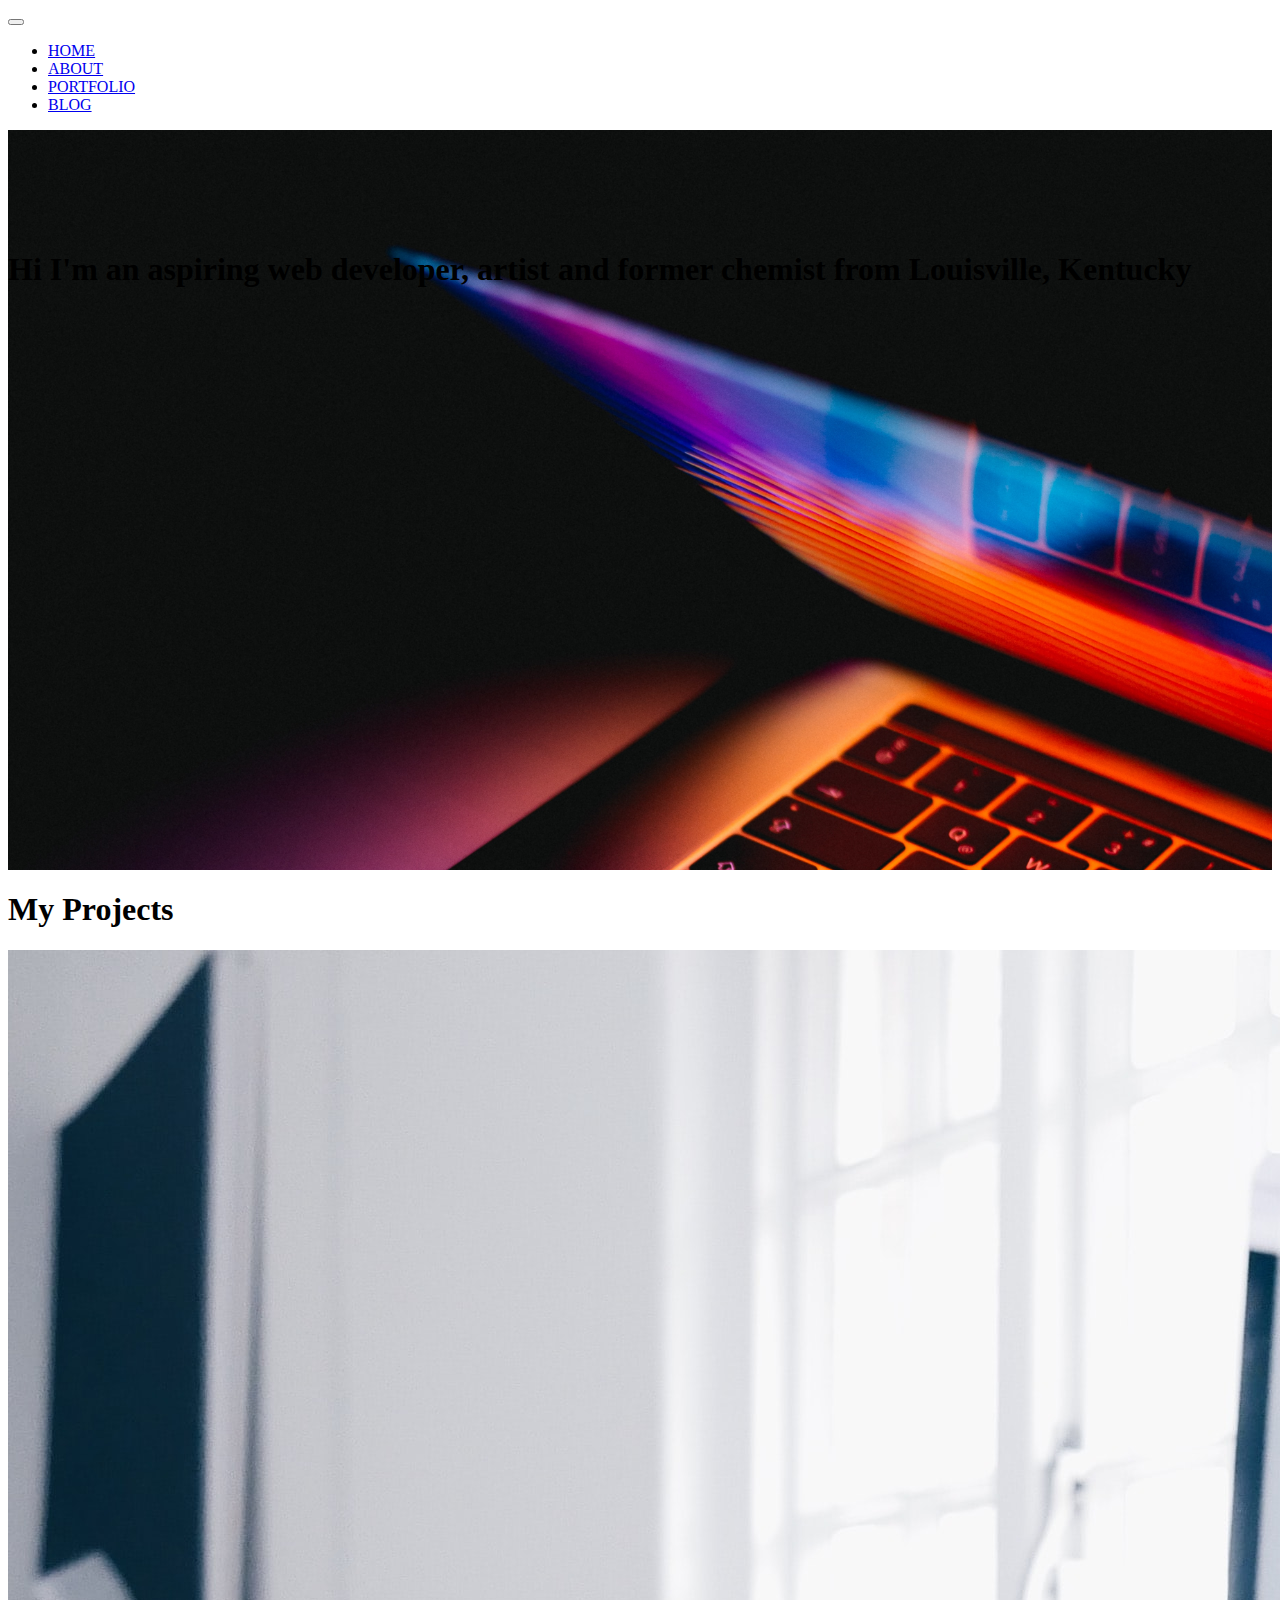
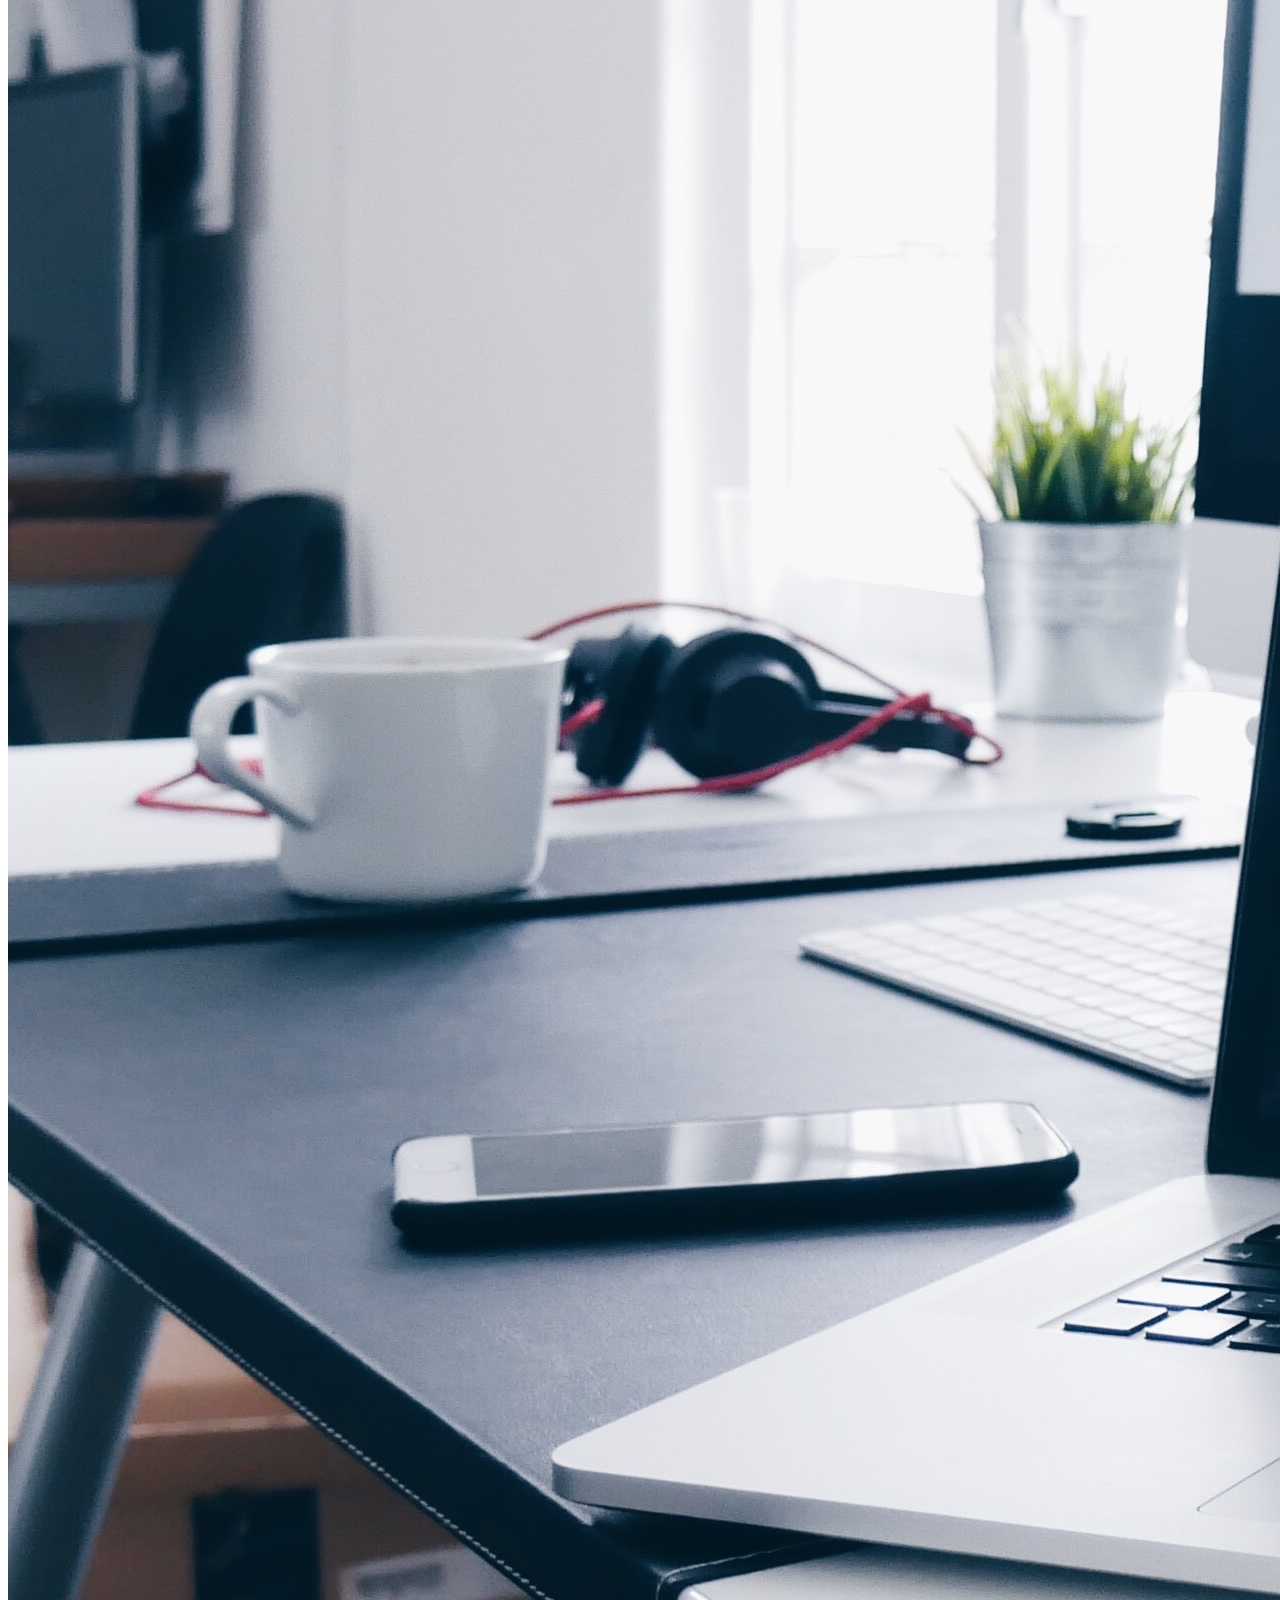
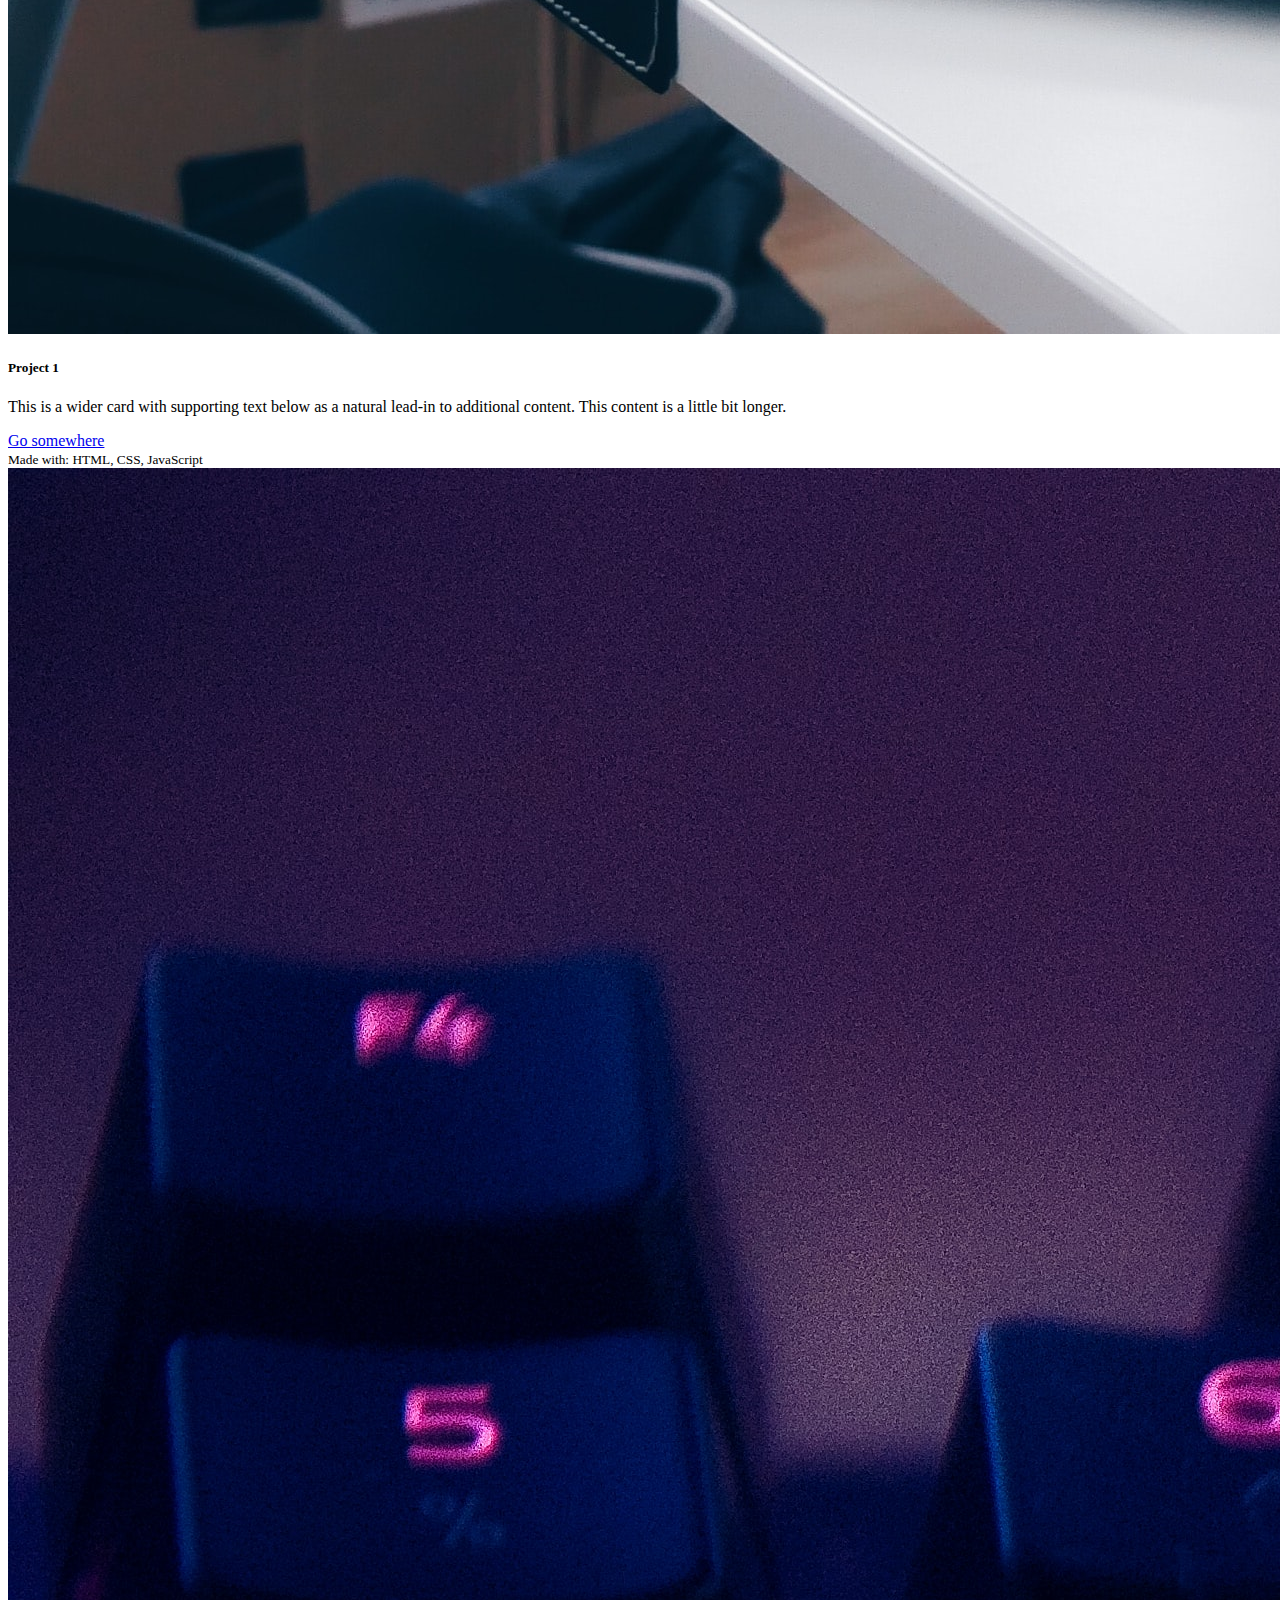
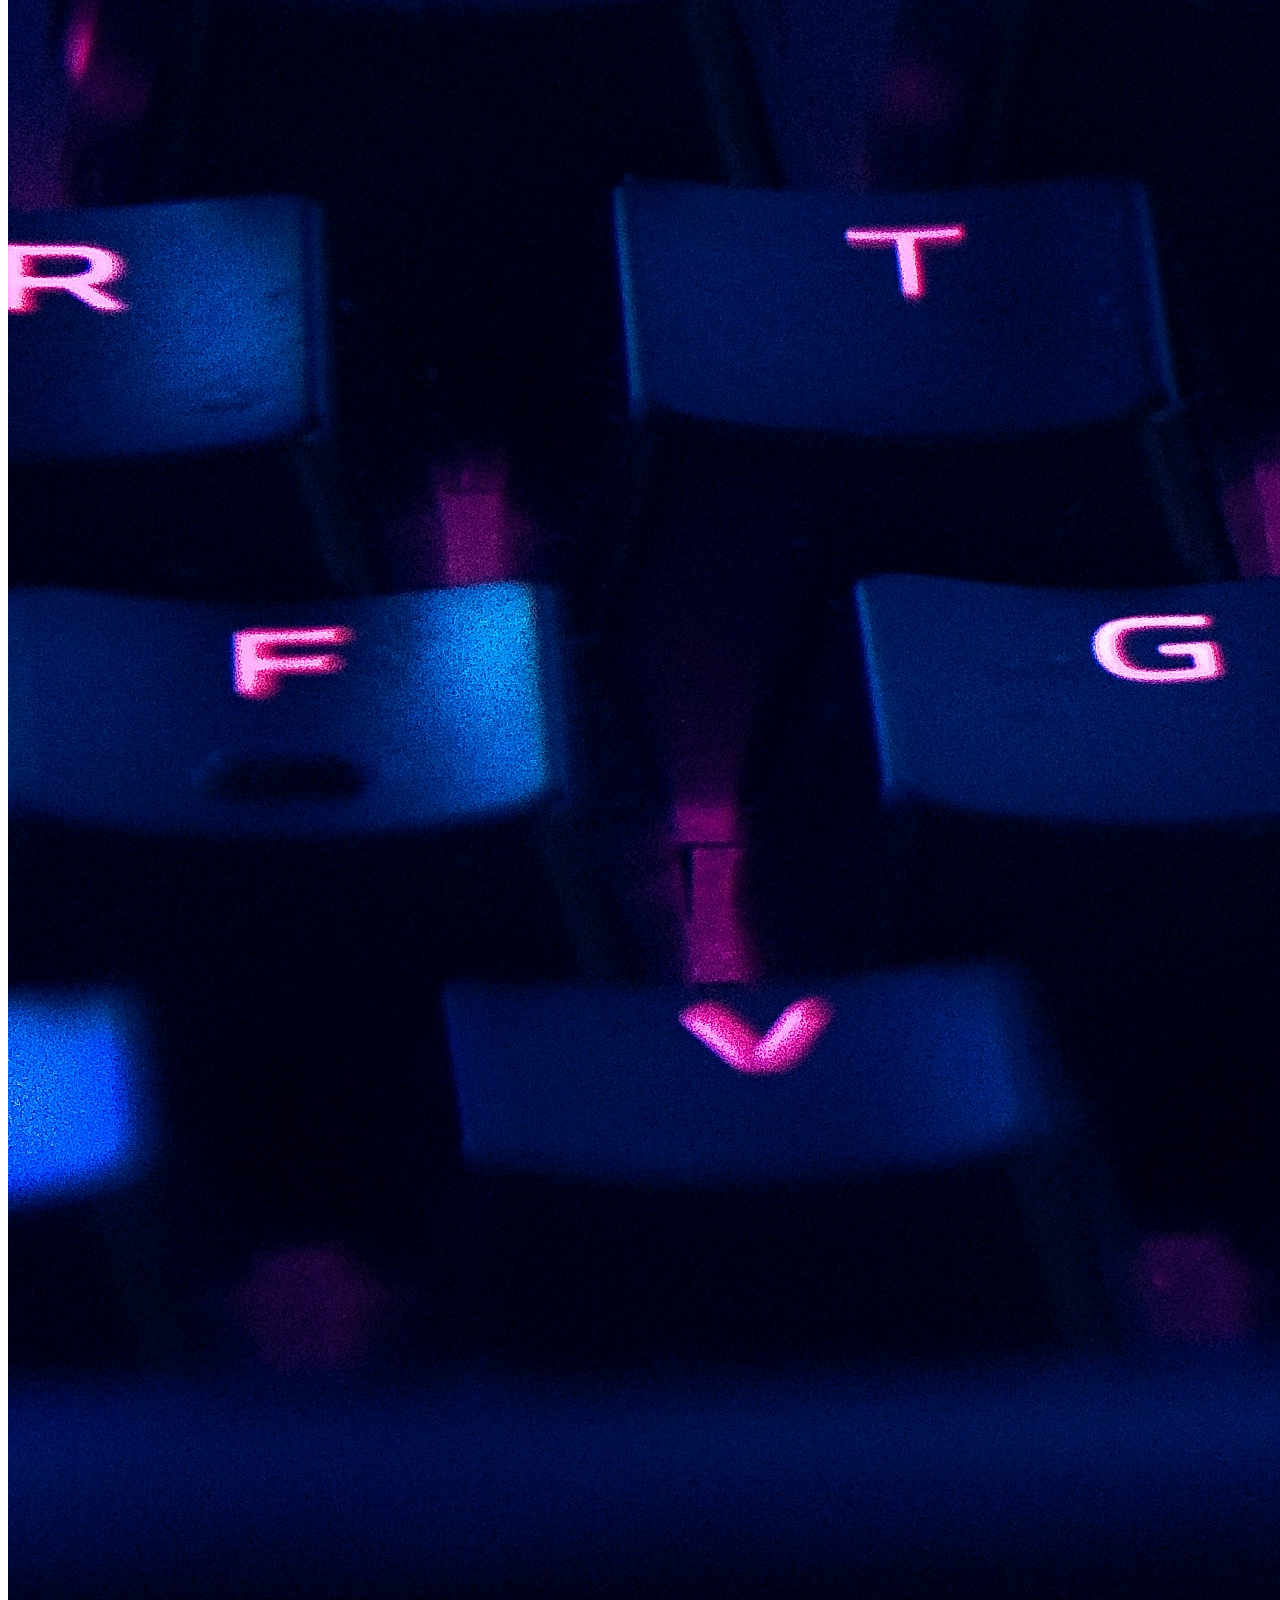
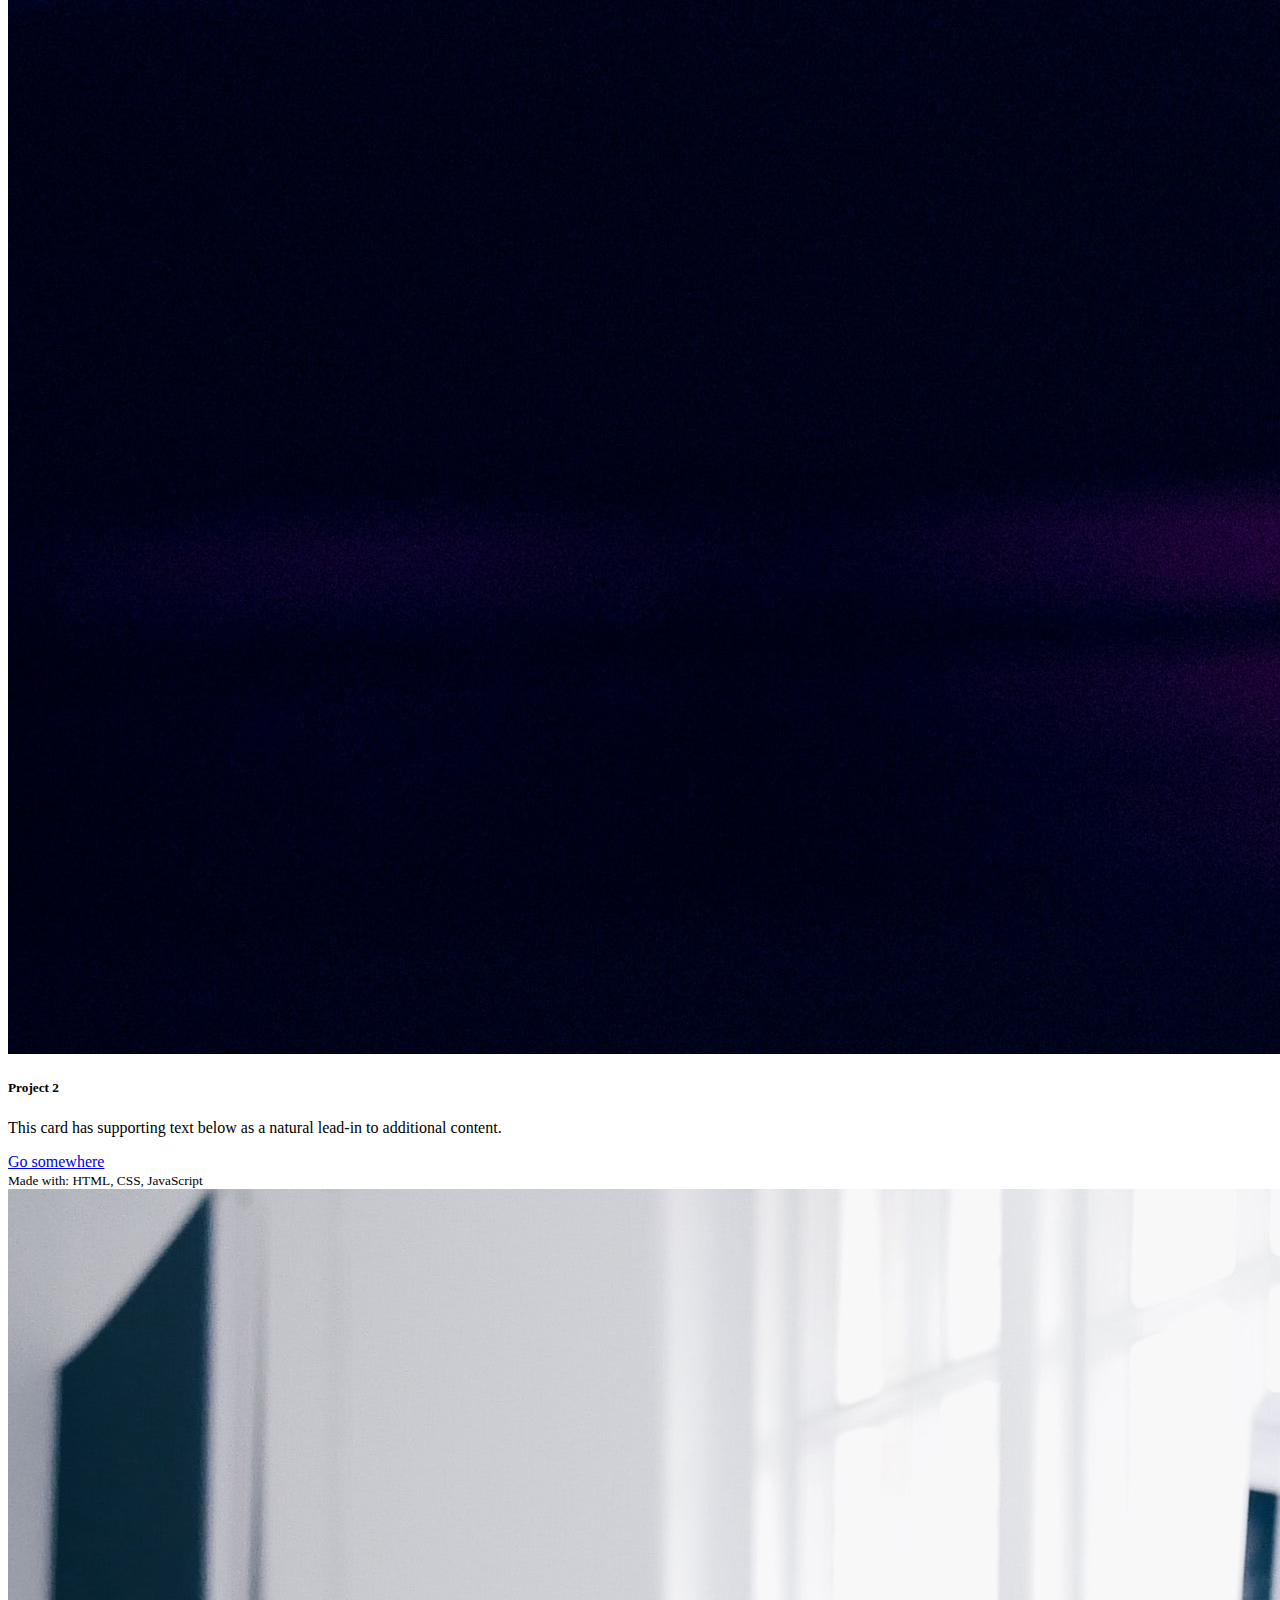
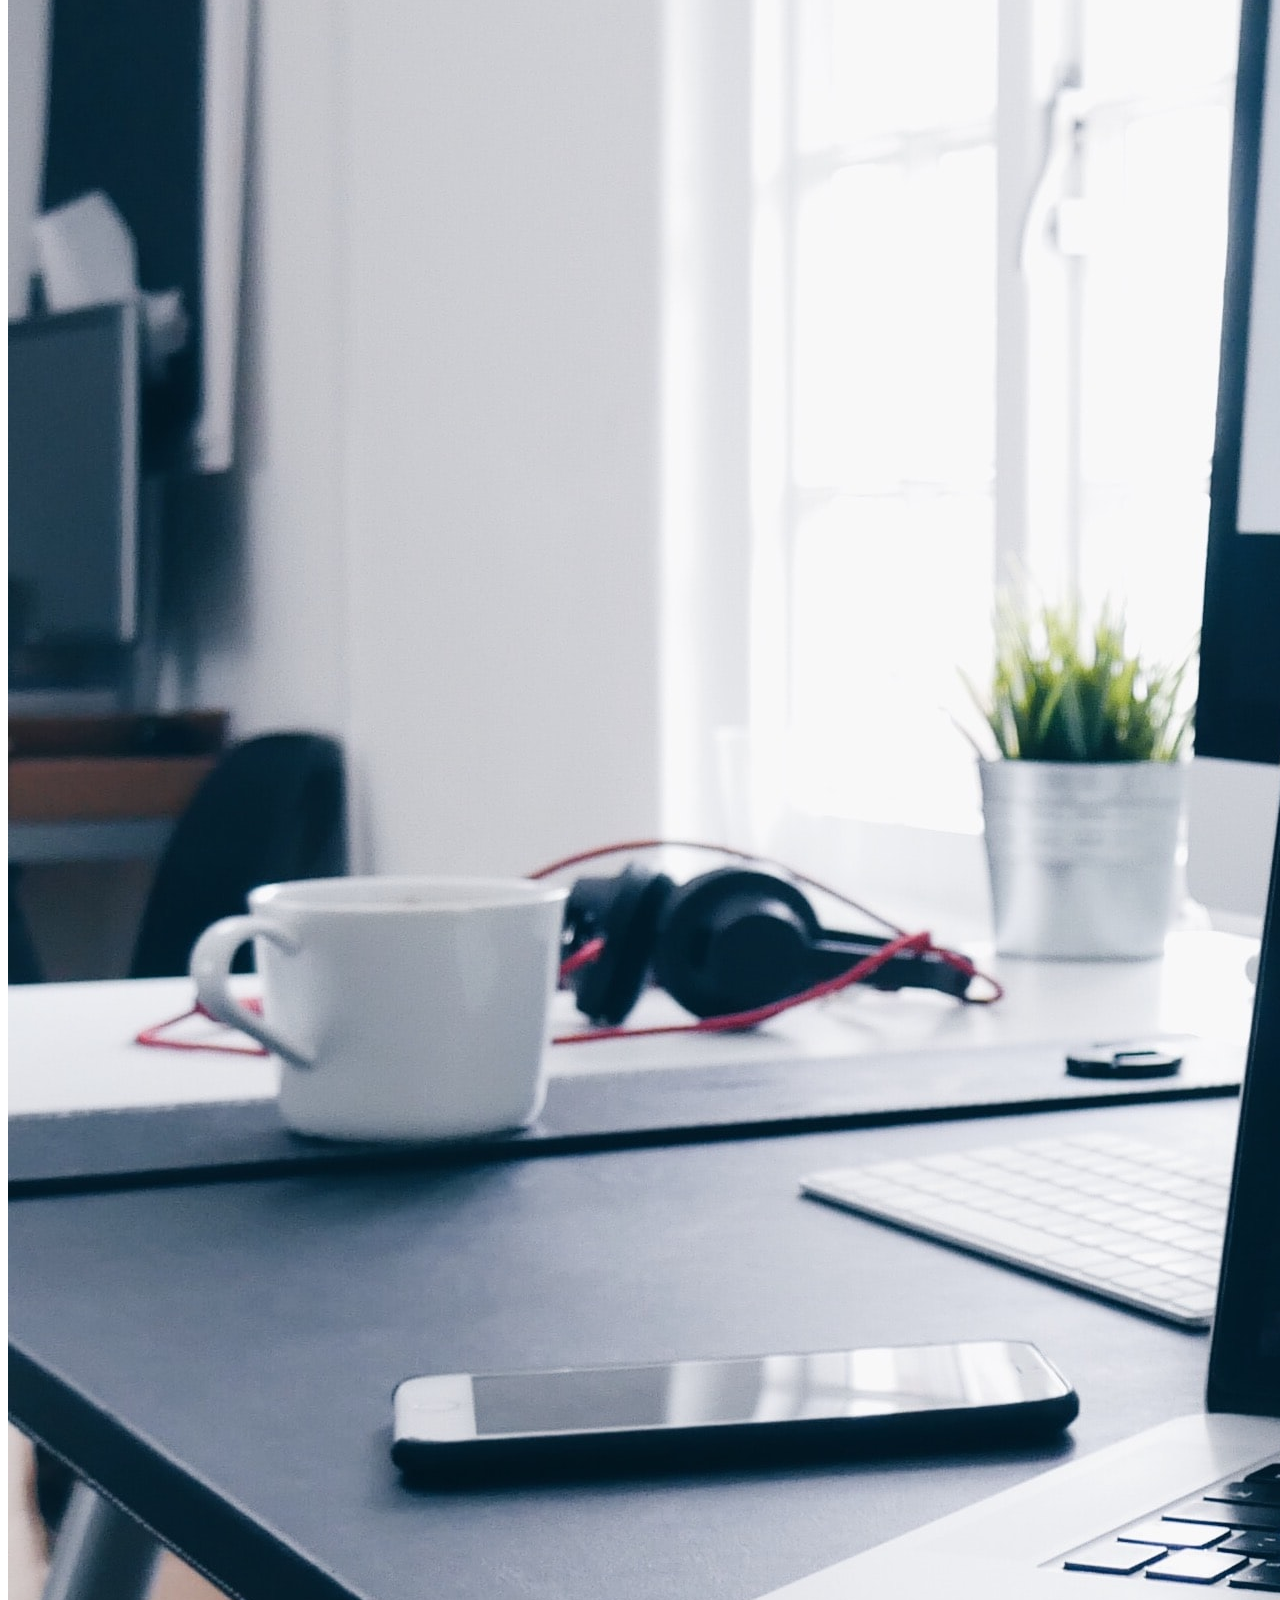
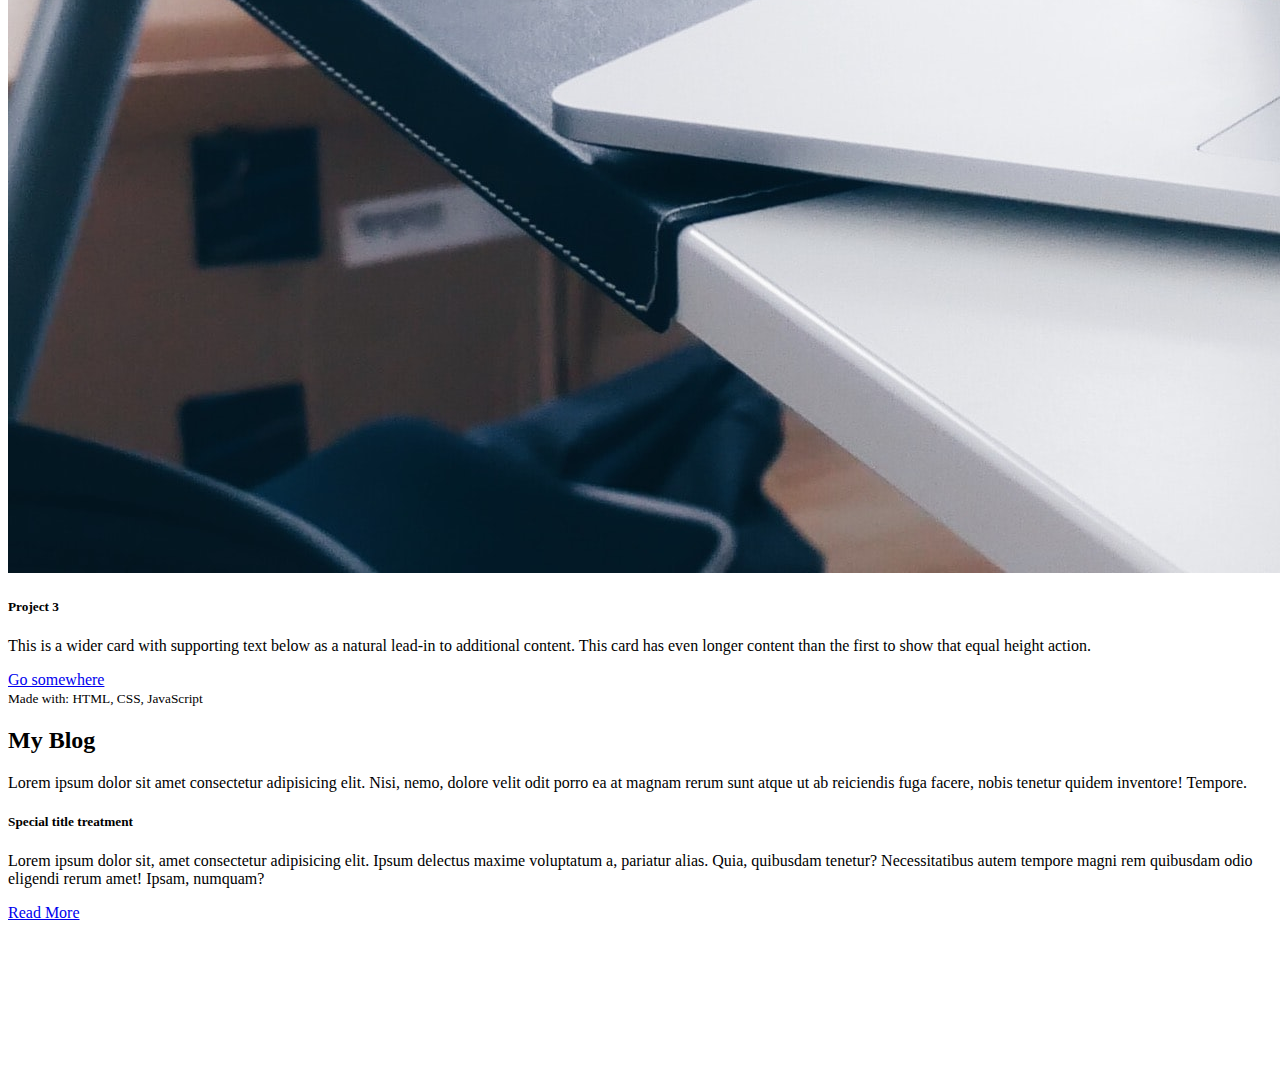
<file: index.html>
<!doctype html>
<html lang="en">
  <head>
    <!-- Required meta tags -->
    <meta charset="utf-8">
    <meta name="viewport" content="width=device-width, initial-scale=1">

    <!-- Bootstrap CSS -->
    <link href="https://cdn.jsdelivr.net/npm/bootstrap@5.0.2/dist/css/bootstrap.min.css" rel="stylesheet" integrity="sha384-EVSTQN3/azprG1Anm3QDgpJLIm9Nao0Yz1ztcQTwFspd3yD65VohhpuuCOmLASjC" crossorigin="anonymous">
    <link href="./css/style.css" rel="stylesheet">
    <title>HOME</title>
  </head>
  <body>
    <header>
    <div class="container">
        <div class="row">
            <div class="col">
               <nav class="navbar navbar-expand-lg navbar-light">
                    <div class="container-fluid">
                        <button class="navbar-toggler" type="button" data-bs-toggle="collapse" data-bs-target="#navbarScroll" aria-controls="navbarScroll" aria-expanded="false" aria-label="Toggle navigation">
                        <span class="navbar-toggler-icon"></span>
                        </button>
                        <div class="collapse navbar-collapse" id="navbarScroll">
                        <ul class="navbar-nav me-auto my-2 my-lg-0 navbar-nav-scroll" style="--bs-scroll-height: 100px;">
                            <li class="nav-item">
                                <a class="nav-link" href="index.html">HOME</a>
                            </li>
                            <li class="nav-item">
                                <a class="nav-link" href="#">ABOUT</a>
                            </li>
                            <li class="nav-item">
                                <a class="nav-link" href="#">PORTFOLIO</a>
                            </li>
                            <li class="nav-item">
                                <a class="nav-link" href="./pages/blog.html">BLOG</a>
                            </li>
                        </ul>
                    </div>
                </nav>
            </div>
        </div>
    </div>
    </header>

    <section class="background-img">
        <div class="container">
            <div class="row mt-5">
                <div class="col mt-5">
                    <h1 class="text-light align-items-center mx-auto">Hi I'm an aspiring web developer, artist and former chemist from Louisville, Kentucky</h1>
                </div>
            </div>
        </div>
    </section>

    <section>
        <div class="row row-cols-1 row-cols-md-3 mt-2 g-4">
            <div class="col-12">
                <h1>My Projects</h1> 
            </div>
            <div class="col gap-3">
                <div class="card h-100">
                <img src="./img/computer2.jpg" class="card-img-top" alt="computer">
                <div class="card-body">
                    <h5 class="card-title">Project 1</h5>
                    <p class="card-text">This is a wider card with supporting text below as a natural lead-in to additional content. This content is a little bit longer.</p>
                    <a href="#" class="btn btn-primary">Go somewhere</a>
                </div>
                <div class="card-footer">
                    <small class="text-muted">Made with: HTML, CSS, JavaScript</small>
                </div>
                </div>
            </div>
            <div class="col">
                <div class="card h-100">
                <img src="./img/keyboard.jpg" class="card-img-top" alt="computer">
                <div class="card-body">
                    <h5 class="card-title">Project 2</h5>
                    <p class="card-text">This card has supporting text below as a natural lead-in to additional content.</p>
                    <a href="#" class="btn btn-primary">Go somewhere</a>
                </div>
                <div class="card-footer">
                    <small class="text-muted">Made with: HTML, CSS, JavaScript</small>
                </div>
                </div>
            </div>
            <div class="col">
                <div class="card h-100">
                <img src="./img/computer2.jpg" class="card-img-top" alt="computer">
                <div class="card-body">
                    <h5 class="card-title">Project 3</h5>
                    <p class="card-text">This is a wider card with supporting text below as a natural lead-in to additional content. This card has even longer content than the first to show that equal height action.</p>
                    <a href="#" class="btn btn-primary">Go somewhere</a>
                </div>
                <div class="card-footer">
                    <small class="text-muted">Made with: HTML, CSS, JavaScript</small>
                </div>
                </div>
            </div>
        </div>
    </section>

    <section>
        <div class="row mt-4">
            <div class="col-sm-6">
                <h2>My Blog</h2>
                <p>Lorem ipsum dolor sit amet consectetur adipisicing elit. Nisi, nemo, dolore velit odit porro ea at magnam rerum sunt atque ut ab reiciendis fuga facere, nobis tenetur quidem inventore! Tempore.</p>
            </div>
            <div class="col-sm-6">
                <div class="card">
                <div class="card-body">
                    <h5 class="card-title">Special title treatment</h5>
                    <p class="card-text">Lorem ipsum dolor sit, amet consectetur adipisicing elit. Ipsum delectus maxime voluptatum a, pariatur alias. Quia, quibusdam tenetur? Necessitatibus autem tempore magni rem quibusdam odio eligendi rerum amet! Ipsam, numquam?</p>
                    <a href="#" class="btn btn-primary">Read More</a>
                </div>
                </div>
            </div>
        </div>
    </section>

    <footer class="bg-dark">
        <div class="container p-5 bg-dark text-white">
            <div class="row">
                <div class="col">
                <a href="mailto:dunnticia633@gmail.com"><img src="img/Email.svg" height="50"></a>
                </div>
                <div class="col">
                <a href="tel:5028895590"><img src="img/phone.svg" height="50"></a>
                </div>
                <div class="col">
                <a href="https://github.com/TiciaD/TiciaD.github.io.git"><img src="img/github.svg" height="50"></a>
                </div>
            </div>
        </div>
    </footer>
    

    <!-- Optional JavaScript; choose one of the two! -->

    <!-- Option 1: Bootstrap Bundle with Popper -->
    <script src="https://cdn.jsdelivr.net/npm/bootstrap@5.0.2/dist/js/bootstrap.bundle.min.js" integrity="sha384-MrcW6ZMFYlzcLA8Nl+NtUVF0sA7MsXsP1UyJoMp4YLEuNSfAP+JcXn/tWtIaxVXM" crossorigin="anonymous"></script>

    <!-- Option 2: Separate Popper and Bootstrap JS -->
    <!--
    <script src="https://cdn.jsdelivr.net/npm/@popperjs/core@2.9.2/dist/umd/popper.min.js" integrity="sha384-IQsoLXl5PILFhosVNubq5LC7Qb9DXgDA9i+tQ8Zj3iwWAwPtgFTxbJ8NT4GN1R8p" crossorigin="anonymous"></script>
    <script src="https://cdn.jsdelivr.net/npm/bootstrap@5.0.2/dist/js/bootstrap.min.js" integrity="sha384-cVKIPhGWiC2Al4u+LWgxfKTRIcfu0JTxR+EQDz/bgldoEyl4H0zUF0QKbrJ0EcQF" crossorigin="anonymous"></script>
    -->
  </body>
</html>
</file>
<file: css/style.css>
.background-img {
    background-image: url("computer.jpg");
    background-size: cover;
    display: flex;
    flex-wrap: wrap;
    width: 100%;
    height: 60vh;
    padding-top: 100px;
    padding-bottom: 100px;
}

.navbar{
     width: 100vw;
}
/* .intro {
    margin-top: 100px;
    padding-top: 100px;
    color: rgb(228, 224, 222);
} */

svg {
    color : "white";
}
</file>
